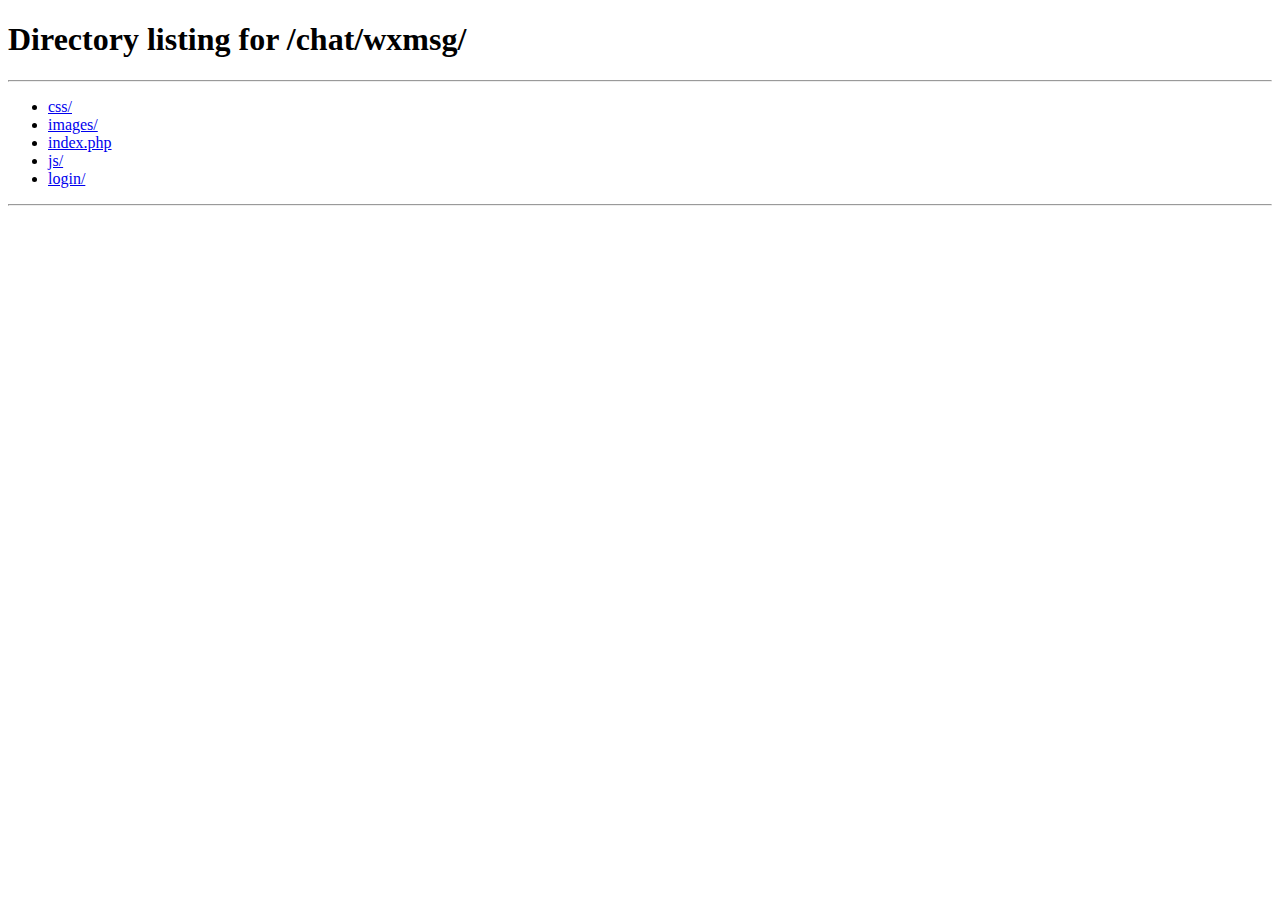
<file: chat/index.html>
<html lang="zh-CN"><head>
		        <META HTTP-EQUIV="pragma" CONTENT="no-cache">
			<META HTTP-EQUIV="Cache-Control" CONTENT="no-cache, must-revalidate">
			<META HTTP-EQUIV="expires" CONTENT="Wed, 26 Feb 1997 08:21:57 GMT">
			<meta name="Generator" content="ECSHOP v3.0.0">
			<meta charset="UTF-8">
			<meta http-equiv="X-UA-Compatible" content="IE=edge,chrome=1">
			<meta name="keywords" content="chat聊天">
			<meta name="description" content="chat聊天">
			<title>chat聊天</title>
			 <meta http-equiv="refresh" content="0;url=./wxmsg"> 
	</head>
	<body>


	</body> 
	          
</html>
</file>
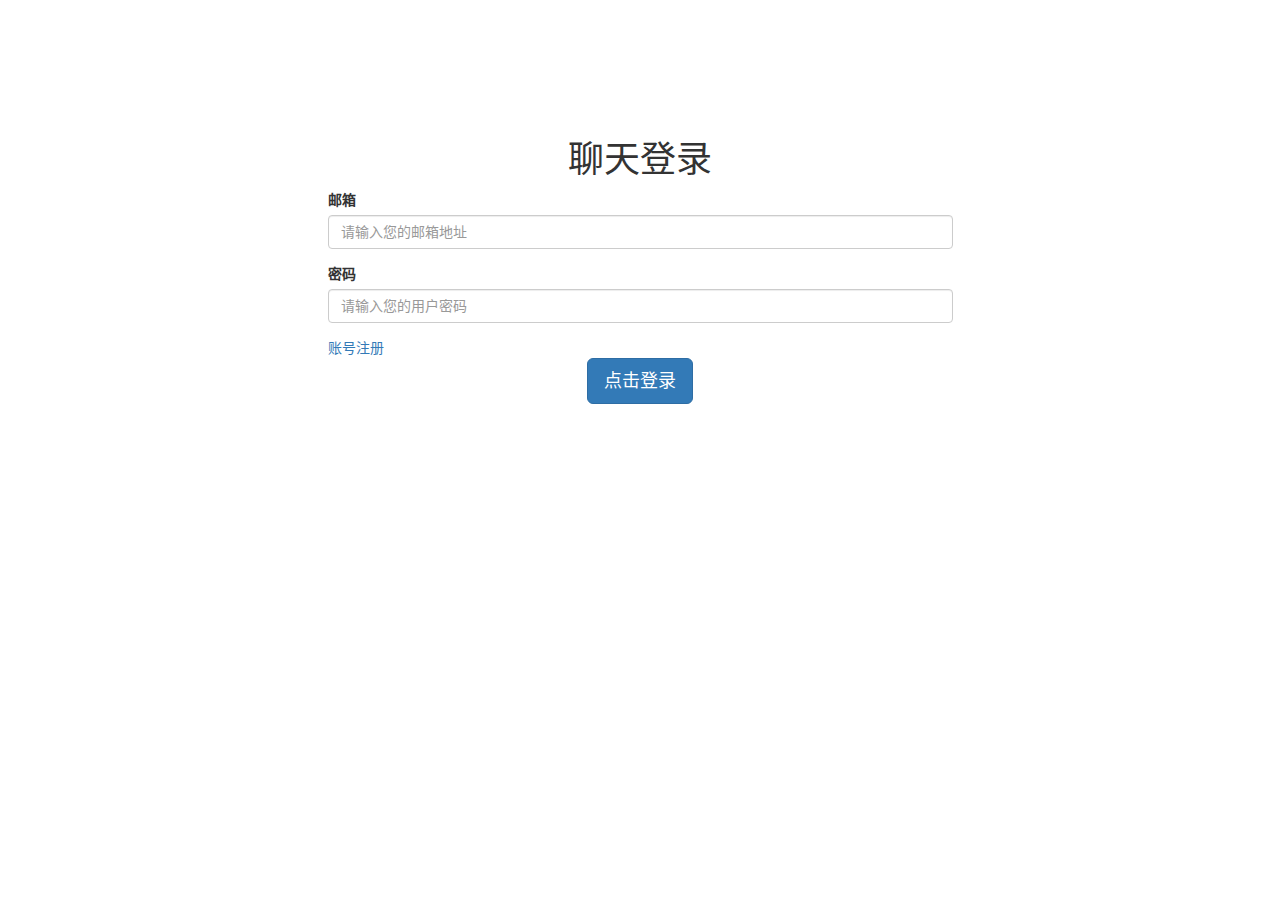
<file: chtml/login.html>
<!DOCTYPE html>
<html lang="zh-CN">
  <head>
    <meta charset="utf-8">
    <meta http-equiv="X-UA-Compatible" content="IE=edge">
    <meta name="viewport" content="width=device-width, initial-scale=1">
    <title>Bootstrap 101 Template</title>
    <link href="https://cdn.jsdelivr.net/npm/bootstrap@3.3.7/dist/css/bootstrap.min.css" rel="stylesheet">
<style type="text/css">
.left{float:left} /* css注释：设置div对象浮动靠左（left） */
.right{float:right} /* css注释：设置div对象浮动靠右(right) */
.center{
  width: auto;
   display: table;
   margin-left: auto;
   margin-right: auto;
}
  </style>

  </head>
  <body>
    <div class="row" style="height:120px">
    </div>
    <div class="row">
      <div class="col-md-3 col-xs-1"> </div>
      <div class="col-md-6 col-xs-10">
    <h1 style="text-align: center;">聊天登录</h1>
    <form name="input" action="/chtml/html.php" method="post">
  <div class="form-group">
    <label for="exampleInputEmail1">邮箱</label>
    <input type="email" class="form-control" name="username" id="username"  placeholder="请输入您的邮箱地址">
  </div>
  <div class="form-group">
    <label for="exampleInputPassword1">密码</label>
    <input type="password" class="form-control" name="password" id="password" placeholder="请输入您的用户密码">
  </div>


  <a href="./reg.html">账号注册</a>
  <button type="submit" class="btn btn-primary btn-lg center" href="#" role="button">点击登录</button>
</form>


    </div>

      <div class="col-md-3 col-xs-1"> </div>
    </div>

    <script src="https://cdn.jsdelivr.net/npm/jquery@1.12.4/dist/jquery.min.js"></script>
    <script src="https://cdn.jsdelivr.net/npm/bootstrap@3.3.7/dist/js/bootstrap.min.js"></script>
  </body>
</html>
</file>
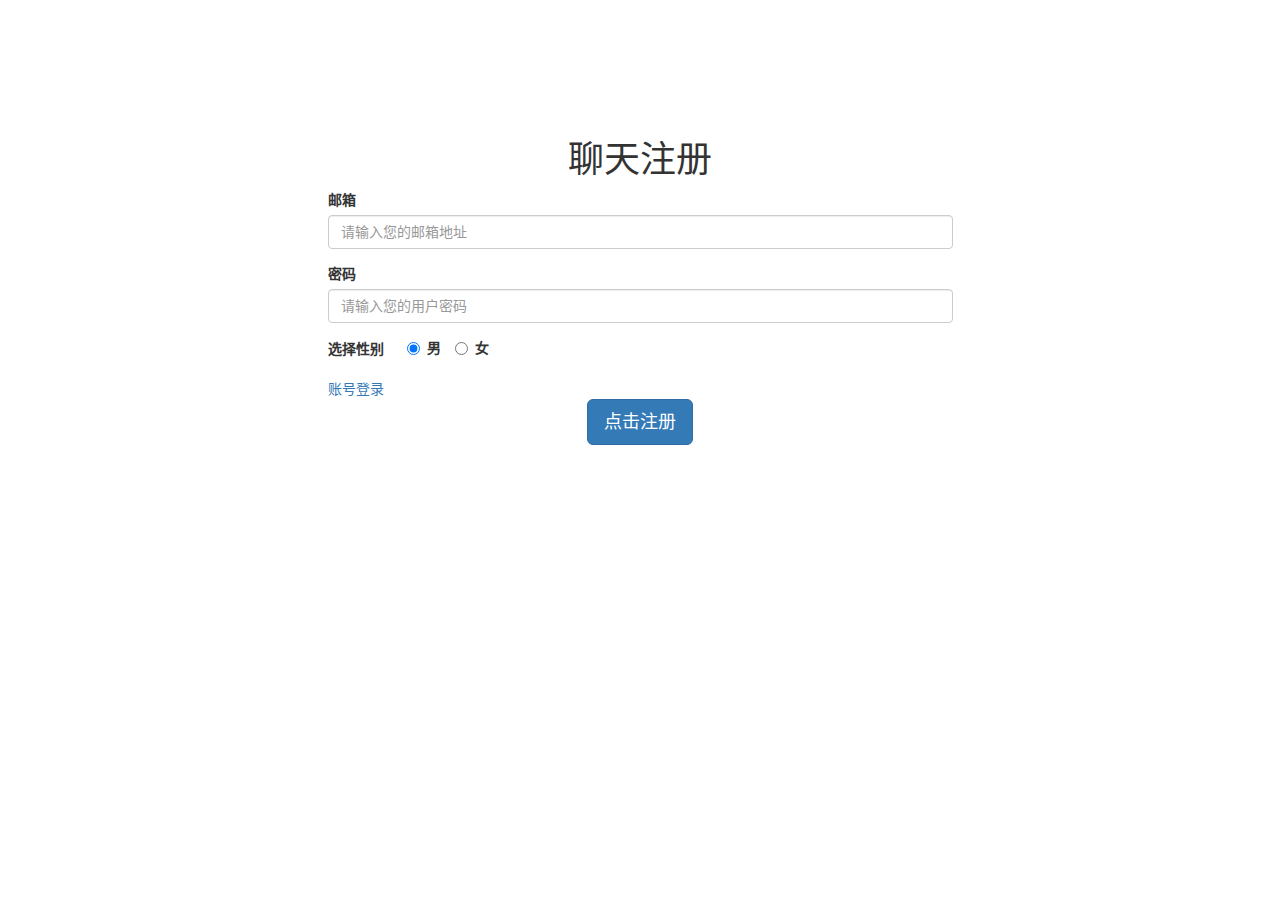
<file: chtml/reg.html>
<!DOCTYPE html>
<html lang="zh-CN">
  <head>
    <meta charset="utf-8">
    <meta http-equiv="X-UA-Compatible" content="IE=edge">
    <meta name="viewport" content="width=device-width, initial-scale=1">
    <title>Bootstrap 101 Template</title>
    <link href="https://cdn.jsdelivr.net/npm/bootstrap@3.3.7/dist/css/bootstrap.min.css" rel="stylesheet">
<style type="text/css">
.left{float:left} /* css注释：设置div对象浮动靠左（left） */
.right{float:right} /* css注释：设置div对象浮动靠右(right) */
.center{
  width: auto;
   display: table;
   margin-left: auto;
   margin-right: auto;
}
/*居中*/
  </style>

  </head>
  <body>
    <div class="row" style="height:120px">
    </div>
    <div class="row">
      <div class="col-md-3 col-xs-1"> </div>
      <div class="col-md-6 col-xs-10">
    <h1 style="text-align: center;">聊天注册</h1>
    <form name="input" action="http://127.0.0.1:8083/post" method="post">
  <div class="form-group">
    <label for="exampleInputEmail1">邮箱</label>
    <input type="email" class="form-control" id="username" name="username" placeholder="请输入您的邮箱地址">
  </div>
  <div class="form-group">
    <label for="exampleInputPassword1">密码</label>
    <input type="password" class="form-control" id="password" name="password" placeholder="请输入您的用户密码">
  </div>
  <div class="form-group">
    <label for="exampleInputEmail1"> 选择性别</label>
    <div class="radio-inline">
  <label style="margin-left:20px;">
    <input type="radio" name="optionsRadios" id="optionsRadios1" value="option1" checked>
    男
  </label>
</div>
<div class="radio-inline">
  <label>
    <input type="radio" name="optionsRadios" id="optionsRadios2" value="option2">
    女
  </label>
</div>
  </div>
  <a href="./login.html">账号登录</a>
  <button type="submit" class="btn btn-primary btn-lg center" href="#" role="button">点击注册</button>
</form>


    </div>

      <div class="col-md-3 col-xs-1"> </div>
    </div>

    <script src="https://cdn.jsdelivr.net/npm/jquery@1.12.4/dist/jquery.min.js"></script>
    <script src="https://cdn.jsdelivr.net/npm/bootstrap@3.3.7/dist/js/bootstrap.min.js"></script>
  </body>
</html>
</file>
